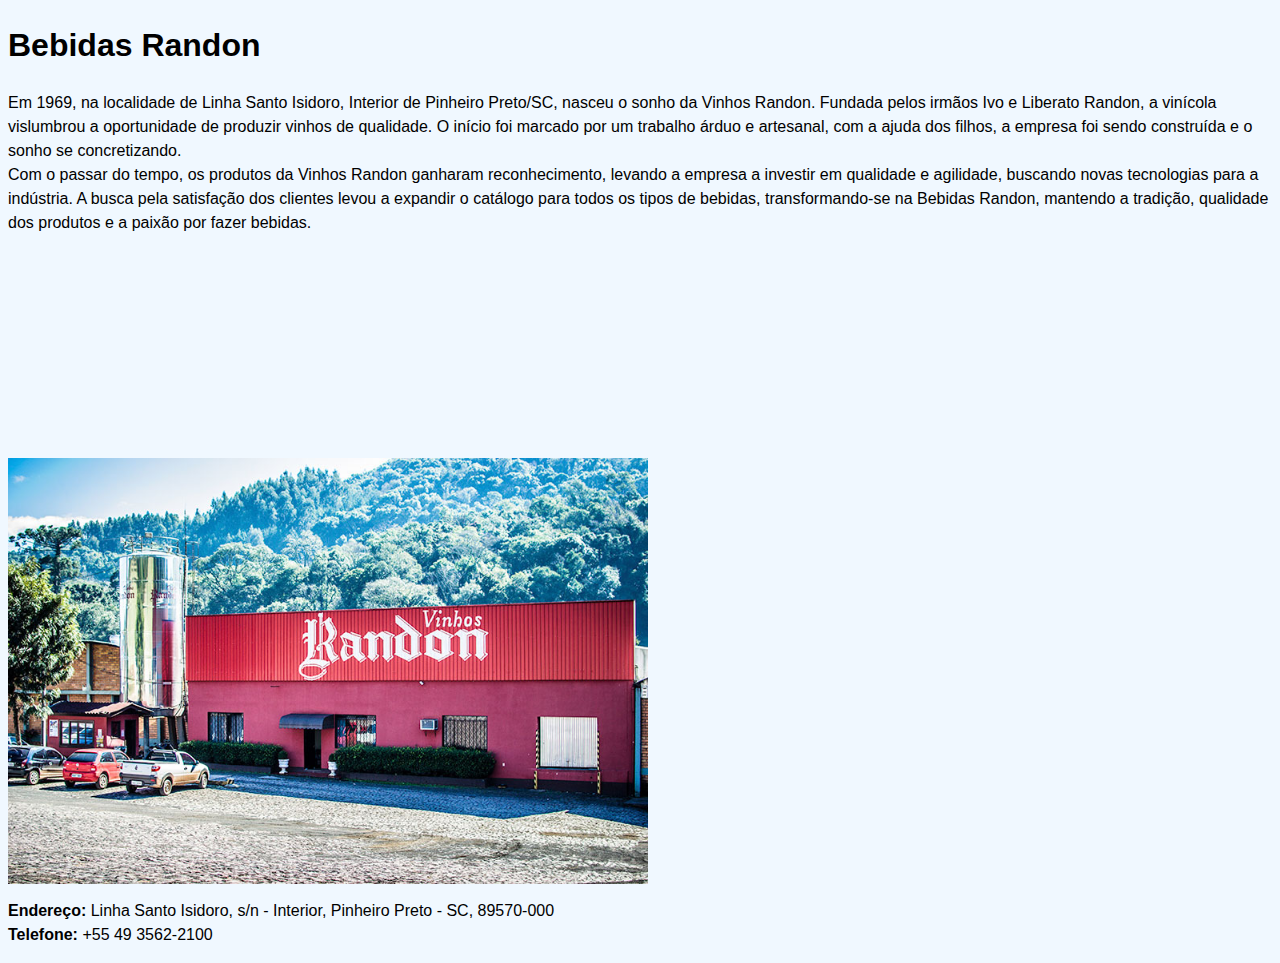
<file: randon/index.html>
<!DOCTYPE html>
<html lang="pt-BR">

<head>
    <meta charset="UTF-8">
    <meta name="viewport" content="width=device-width, initial-scale=1.0">
    <title>Bebidas Randon</title>
    <link rel="stylesheet" href="../style.css">
</head>

<body>
    <div class="text">
        <h1>Bebidas Randon</h1>
        <p>Em 1969, na localidade de Linha Santo Isidoro, Interior de Pinheiro Preto/SC, nasceu o sonho da Vinhos
            Randon.
            Fundada pelos irmãos Ivo e Liberato Randon, a vinícola vislumbrou a oportunidade de produzir vinhos de
            qualidade. O início foi marcado por um trabalho árduo e artesanal, com a ajuda dos filhos, a empresa foi
            sendo
            construída e o sonho se concretizando.<br>Com o passar do tempo, os produtos da Vinhos Randon ganharam reconhecimento, levando a empresa a investir em
            qualidade e agilidade, buscando novas tecnologias para a indústria. A busca pela satisfação dos clientes
            levou a
            expandir o catálogo para todos os tipos de bebidas, transformando-se na Bebidas Randon, mantendo a tradição,
            qualidade dos produtos e a paixão por fazer bebidas.</p>
        <iframe
            src="https://www.google.com/maps/embed?pb=!1m14!1m8!1m3!1d14213.92854130362!2d-51.2111641!3d-27.0465254!3m2!1i1024!2i768!4f13.1!3m3!1m2!1s0x94e150f9a6f799ad%3A0x404851ff955684bd!2sVinhos%20Randon!5e0!3m2!1spt-BR!2sbr!4v1711632154338!5m2!1spt-BR!2sbr"
            width="640" height="200" style="border:0;" allowfullscreen="" loading="lazy"
            referrerpolicy="no-referrer-when-downgrade" class="map"></iframe><br>
        <img src="randon.jpg" alt="Bebidas Randon." width="640">
    </div>
    <div class="footer">
        <footer>
            <p><b>Endereço:</b> Linha Santo Isidoro, s/n - Interior, Pinheiro Preto - SC, 89570-000<br><b>Telefone:</b>
                +55 49 3562-2100</p>
        </footer>
    </div>
</body>

</html>
</file>
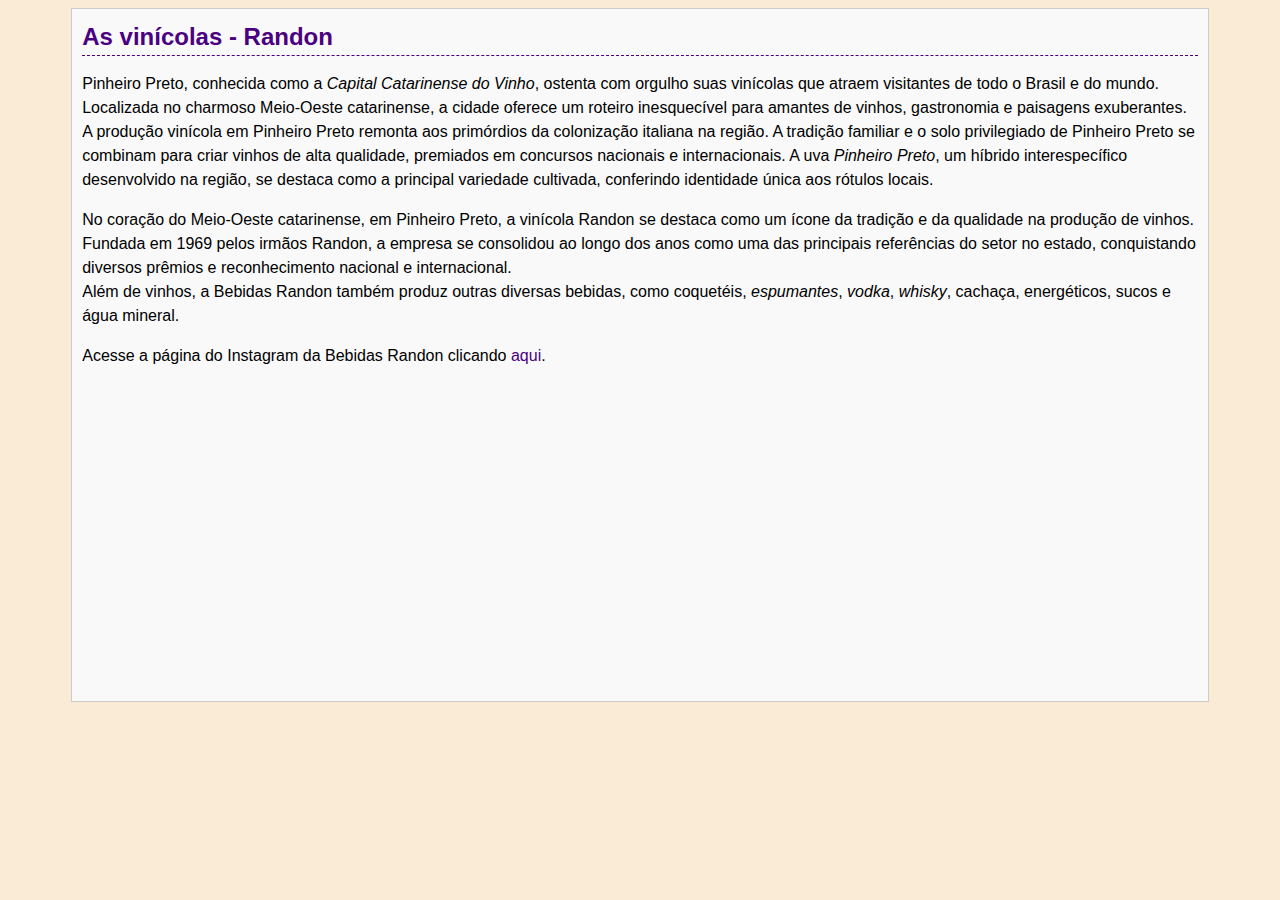
<file: vinicola/index.html>
<!DOCTYPE html>
<html lang="en">

<head>
    <meta charset="UTF-8">
    <meta name="viewport" content="width=device-width, initial-scale=1.0">
    <title>Vinícola Randon - Pinheiro Preto</title>
    <link rel="stylesheet" href="style.css">
</head>

<body>
    <div class="container">
        <div class="place">
            <h2><a>As vinícolas - Randon</a></h2>
            <p>
                Pinheiro Preto, conhecida como a <em>Capital Catarinense do Vinho</em>, ostenta com orgulho suas
                vinícolas que atraem visitantes de todo o Brasil e do mundo.<br>Localizada no charmoso Meio-Oeste
                catarinense, a cidade oferece um roteiro inesquecível para amantes de vinhos, gastronomia e paisagens
                exuberantes.<br>A produção vinícola em Pinheiro Preto remonta aos primórdios da colonização italiana na
                região. A tradição familiar e o solo privilegiado de Pinheiro Preto se combinam para criar vinhos de
                alta qualidade, premiados em concursos nacionais e internacionais. A uva <em>Pinheiro Preto</em>, um
                híbrido interespecífico desenvolvido na região, se destaca como a principal variedade cultivada,
                conferindo identidade única aos rótulos locais.
            </p>
            <p>
                No coração do Meio-Oeste catarinense, em Pinheiro Preto, a vinícola Randon se destaca como um ícone da
                tradição e da qualidade na produção de vinhos. Fundada em 1969 pelos irmãos Randon, a empresa se
                consolidou ao longo dos anos como uma das principais referências do setor no estado, conquistando
                diversos prêmios e reconhecimento nacional e internacional.<br>Além de vinhos, a Bebidas Randon também
                produz outras diversas bebidas, como coquetéis, <i>espumantes</i>, <i>vodka</i>, <i>whisky</i>, cachaça,
                energéticos, sucos e água mineral.
            </p>
            <p>
                Acesse a página do Instagram da Bebidas Randon clicando <a
                    href="https://www.instagram.com/bebidasrandon/">aqui</a>.
            </p>
            <center><iframe
                    src="https://www.google.com/maps/embed?pb=!1m14!1m8!1m3!1d14213.928591966358!2d-51.211164!3d-27.046525!3m2!1i1024!2i768!4f13.1!3m3!1m2!1s0x94e150f9a6f799ad%3A0x404851ff955684bd!2sVinhos%20Randon!5e0!3m2!1spt-BR!2sbr!4v1711021110606!5m2!1spt-BR!2sbr"
                    width="800" height="300" style="border:0;" allowfullscreen="" loading="lazy"
                    referrerpolicy="no-referrer-when-downgrade"></iframe></center>
        </div>
    </div>
</body>

</html>
</file>
<file: style.css>
body {
    background-color: aliceblue;
    font-family: Arial, Helvetica, sans-serif;
    line-height: 1.5;
}

p {
    margin-block-start: 0.5em;
}

.container {
    margin: 0 auto;
    width: 95%;
}

.box {
    background-color: #f9f9f9;
    border: 1px solid #CCCCCC;
    padding: 10px;
    padding-bottom: 0px;
}

.box h2 {
    border-bottom: 1px dashed #1a344c;
    margin: 0;
    color: #1a344c;

}

.project a {
    color: #30485d;
    font-weight: bold;
    font-size: 1.1em;
    line-height: 0;
}

.project p {
    margin-block-start: 0em;
}
</file>
<file: vinicola/style.css>
body {
    background-color: antiquewhite;
    font-family: Arial, Helvetica, sans-serif;
    line-height: 1.5;
}

.container {
    margin: 0 auto;
    width: 90%;
}

a {
    color: indigo;
    text-decoration: none;
}

.place {
    background-color: #f9f9f9;
    border-color: #CCCCCC #999999 #999999 #CCCCCC;
    border: 1px solid #CCCCCC;
    margin-bottom: 20px;
    padding: 10px;
}

.place h2 {
    border-bottom: 1px dashed indigo;
    margin: 0;
}
</file>
